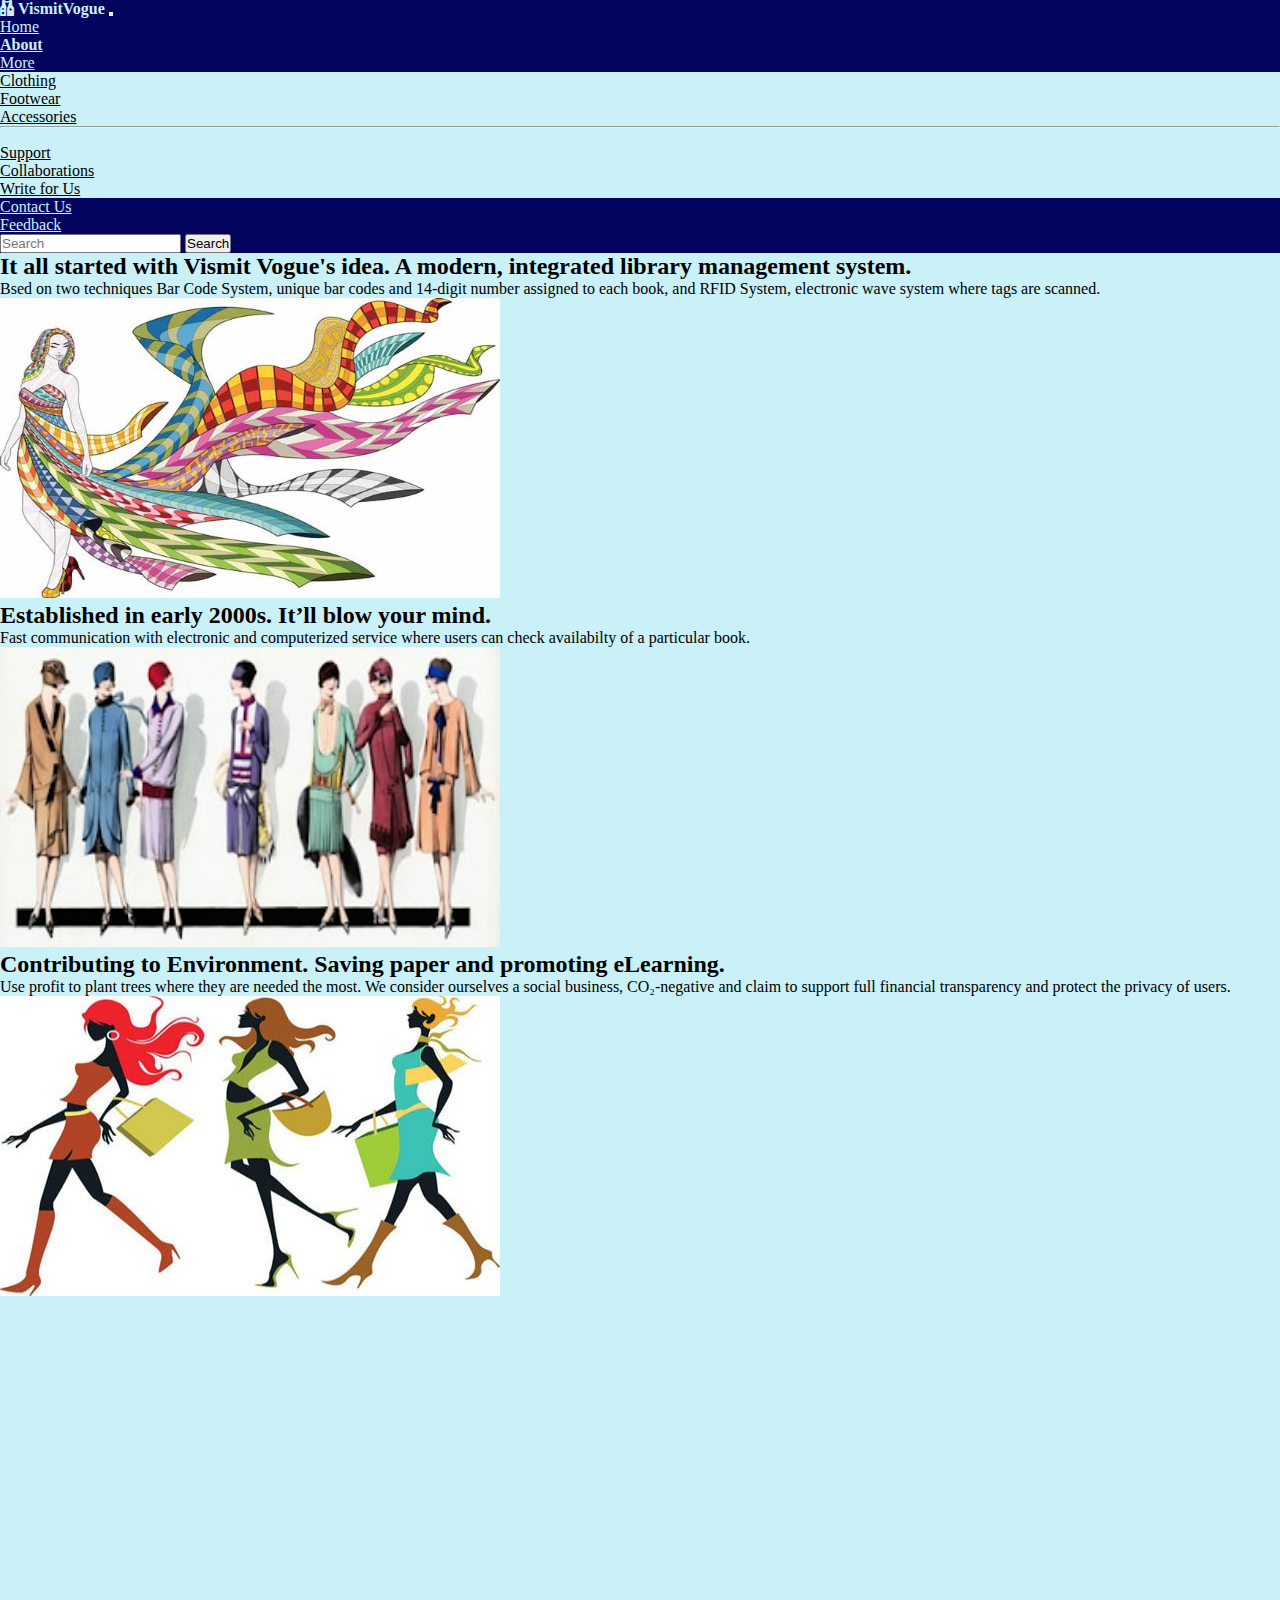
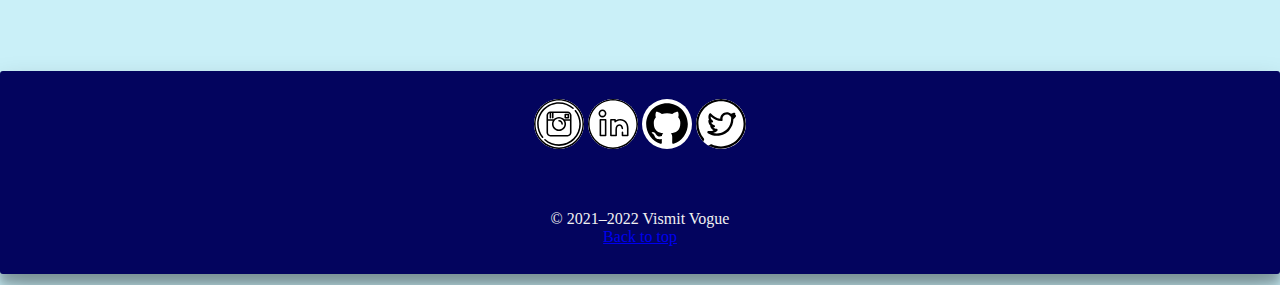
<file: about.html>
<!doctype html>
<html lang="en">

<head>
    <!-- Required meta tags -->
    <meta charset="utf-8">
    <meta name="viewport" content="width=device-width, initial-scale=1">
    <meta name="description" content="Welcome to Vismit Vogue. This is a blog for trending fashion.">
    <!-- Bootstrap CSS -->
    <link href="https://cdn.jsdelivr.net/npm/bootstrap@5.1.1/dist/css/bootstrap.min.css" rel="stylesheet" integrity="sha384-F3w7mX95PdgyTmZZMECAngseQB83DfGTowi0iMjiWaeVhAn4FJkqJByhZMI3AhiU" crossorigin="anonymous">
    <link rel="stylesheet" href="https://use.fontawesome.com/releases/v5.6.3/css/all.css" integrity="sha384-UHRtZLI+pbxtHCWp1t77Bi1L4ZtiqrqD80Kn4Z8NTSRyMA2Fd33n5dQ8lWUE00s/" crossorigin="anonymous">
    <link href="styles.css" rel="stylesheet" />
    <link href="app.css" rel="stylesheet" />
    <title>Vismit Vogue About</title>
    <link rel="stylesheet" href="https://cdnjs.cloudflare.com/ajax/libs/font-awesome/5.15.3/css/all.min.css" />
</head>

<body>

    <nav class="navbar navbar-expand-lg navBlue ">
        <div class="container-fluid">
            <a class="navbar-brand lightestText" href="index.html"> <i class="fas fa-vest-patches lightestText"> VismitVogue</i></a>
            <button class="navbar-toggler" type="button" data-bs-toggle="collapse" data-bs-target="#navbarSupportedContent" aria-controls="navbarSupportedContent" aria-expanded="false" aria-label="Toggle navigation">
                <span class="navbar-toggler-icon"></span>
            </button>
            <div class="collapse navbar-collapse" id="navbarSupportedContent">
                <ul class="navbar-nav me-auto mb-2 mb-lg-0">
                    <li class="nav-item">
                        <a class="nav-link lightestText" aria-current="page" href="index.html">Home</a>
                    </li>
                    <li class="nav-item">
                        <a class="nav-link lightestText active" href="about.html"><b>About</b></a>
                    </li>
                    <li class="nav-item dropdown">
                        <a class="nav-link dropdown-toggle lightestText" href="#" id="navbarDropdown" role="button" data-bs-toggle="dropdown" aria-expanded="false">More</a>
                        <ul class="dropdown-menu Level5Background" aria-labelledby="navbarDropdown">
                            <li><a class="dropdown-item Level5Background blackText" href="clothing.html">Clothing</a></li>
                            <li><a class="dropdown-item Level5Background blackText" href="footwear.html">Footwear</a></li>
                            <li><a class="dropdown-item Level5Background blackText" href="accessories.html">Accessories</a></li>
                            <li>
                                <hr class="dropdown-divider">
                            </li>
                            <li><a class="dropdown-item Level5Background blackText" href="#">Support</a></li>
                            <li><a class="dropdown-item Level5Background blackText" href="#">Collaborations</a></li>
                            <li><a class="dropdown-item Level5Background blackText" href="#">Write for Us</a></li>
                        </ul>
                    </li>
                    <li class="nav-item">
                        <a class="nav-link lightestText" href="contact.html">Contact Us</a>
                    </li>
                    <li class="nav-item">
                        <a class="nav-link lightestText" href="feedback.html">Feedback</a>
                    </li>
                </ul>
                <form class="d-flex">
                    <input class="form-control me-2" type="search" placeholder="Search" aria-label="Search">
                    <button class="btn btn-outline-light" type="submit">Search</button>
                </form>
            </div>
        </div>
    </nav>

    <div class="container my-4">
        <div class="row featurette d-flex justify-content-center align-items-center">
            <div class="col-md-7">
                <h2 class="featurette-heading">It all started with Vismit Vogue's idea. <span class="text-muted">A modern, integrated library management system.</span></h2>
                <p class="lead">Bsed on two techniques Bar Code System, unique bar codes and 14-digit number assigned to each book, and RFID System, electronic wave system where tags are scanned.</p>
            </div>
            <div class="col-md-5">
                <img class="img-fluid aboutImg" src="pics\about1.jpeg" />
            </div>
        </div>

        <div class="row featurette d-flex justify-content-center align-items-center my-4">
            <div class="col-md-7 order-md-2">
                <h2 class="featurette-heading">Established in early 2000s. <span class="text-muted">It’ll blow your mind.</span></h2>
                <p class="lead">Fast communication with electronic and computerized service where users can check availabilty of a particular book.</p>
            </div>
            <div class="col-md-5 order-md-1">
                <img class="img-fluid aboutImg" src="pics\about2.jpeg" />
            </div>
        </div>

        <div class="row featurette d-flex justify-content-center align-items-center my-4">
            <div class="col-md-7">
                <h2 class="featurette-heading">Contributing to Environment. <span class="text-muted">Saving paper and promoting eLearning.</span></h2>
                <p class="lead">Use profit to plant trees where they are needed the most. We consider ourselves a social business, CO₂-negative and claim to support full financial transparency and protect the privacy of users.</p>
            </div>
            <div class="col-md-5">
                <img class="img-fluid aboutImg" src="pics\about3.jpeg" />
            </div>
        </div>
    </div>

    <!-- footer -->
    <footer>
        <div class="foot navBlue">
            <div class="">
                <a href="https://www.instagram.com/fashionnova/"><img id="soc1" src="instagram.svg" alt=""></a>
                <a href="#"><img id="soc2" src="linkedin.svg" alt=""></a>
                <a href="#"><img id="soc3" src="github.svg" alt=""></a>
                <a href="#"><img id="soc4" src="twitter.svg" alt=""></a>
            </div>
            <div>
                <div margin-left="0px">© 2021–2022 Vismit Vogue</div>
                <div><a href="#" margin-right="0px" class="lighestText">Back to top</a></div>
            </div>
        </div>
    </footer>

    <script src="https://cdn.jsdelivr.net/npm/bootstrap@5.1.1/dist/js/bootstrap.bundle.min.js" integrity="sha384-/bQdsTh/da6pkI1MST/rWKFNjaCP5gBSY4sEBT38Q/9RBh9AH40zEOg7Hlq2THRZ" crossorigin="anonymous"></script>

</body>

</html>
</file>
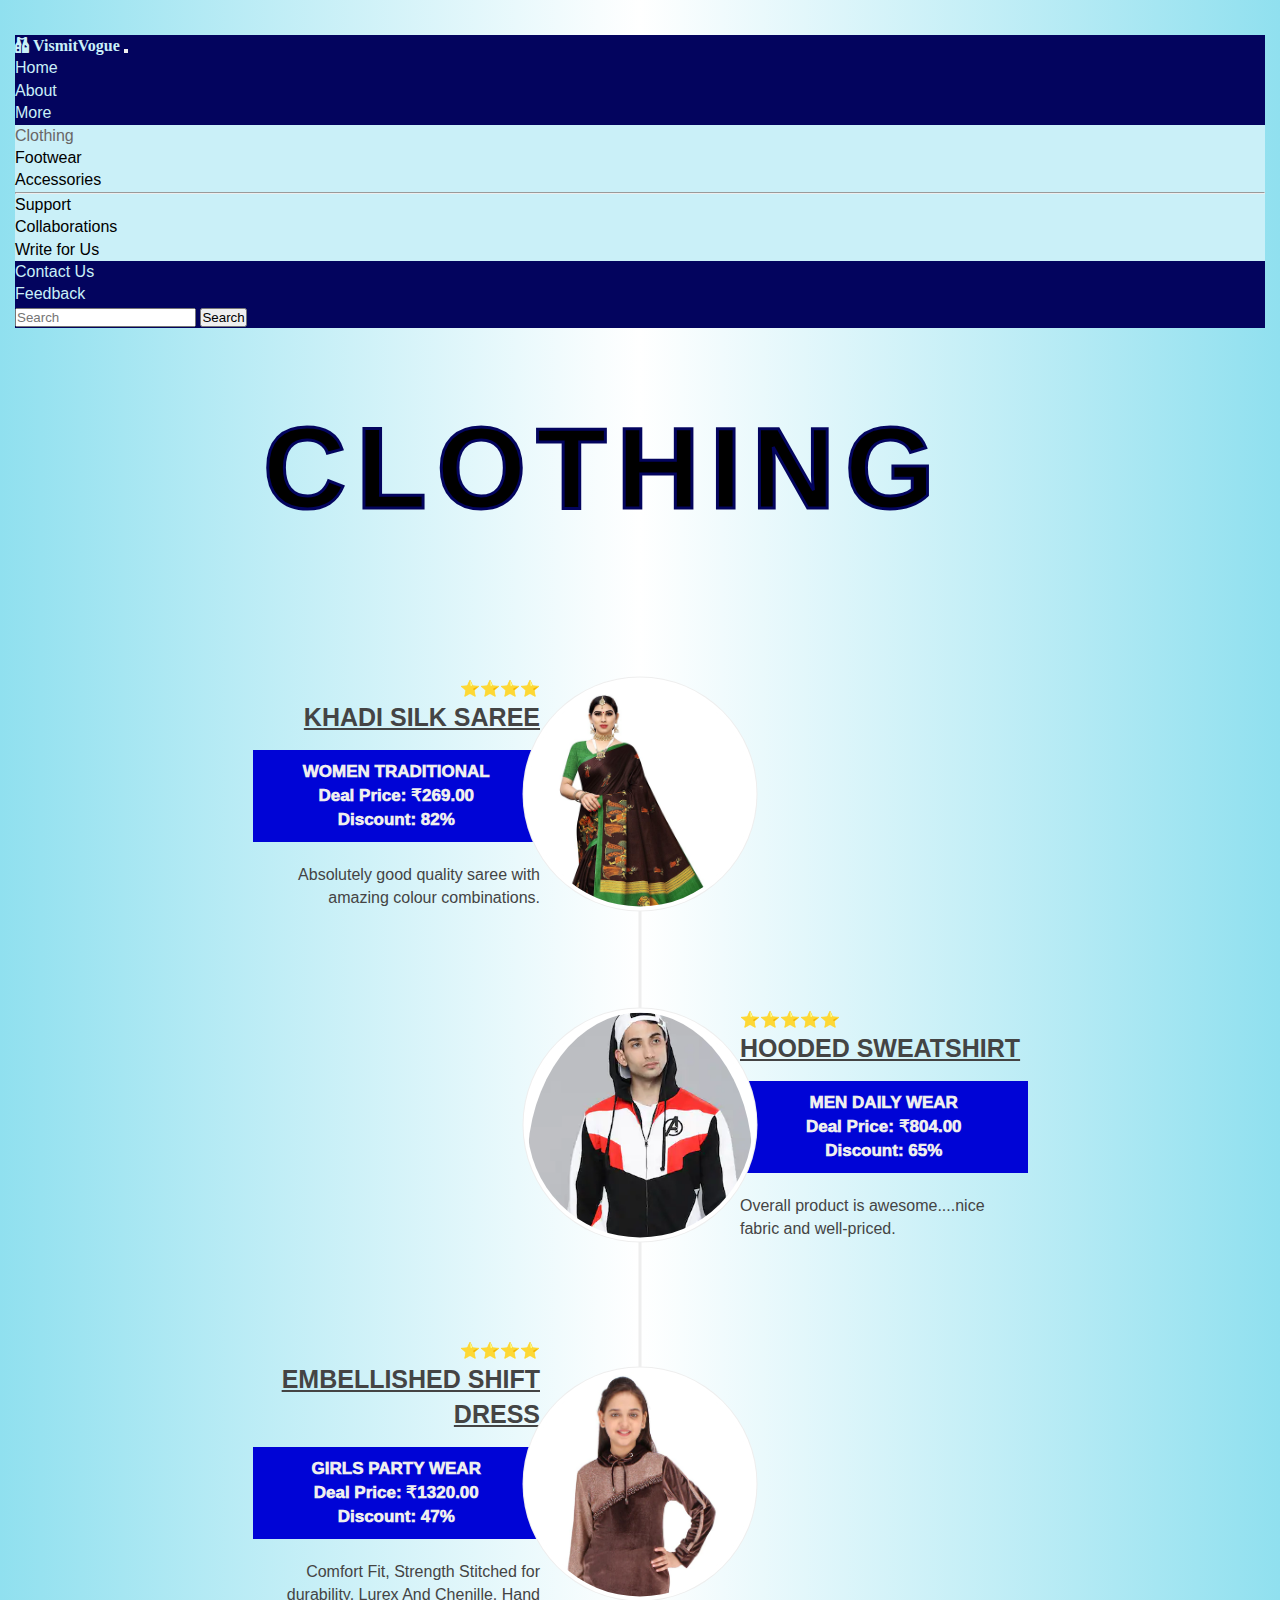
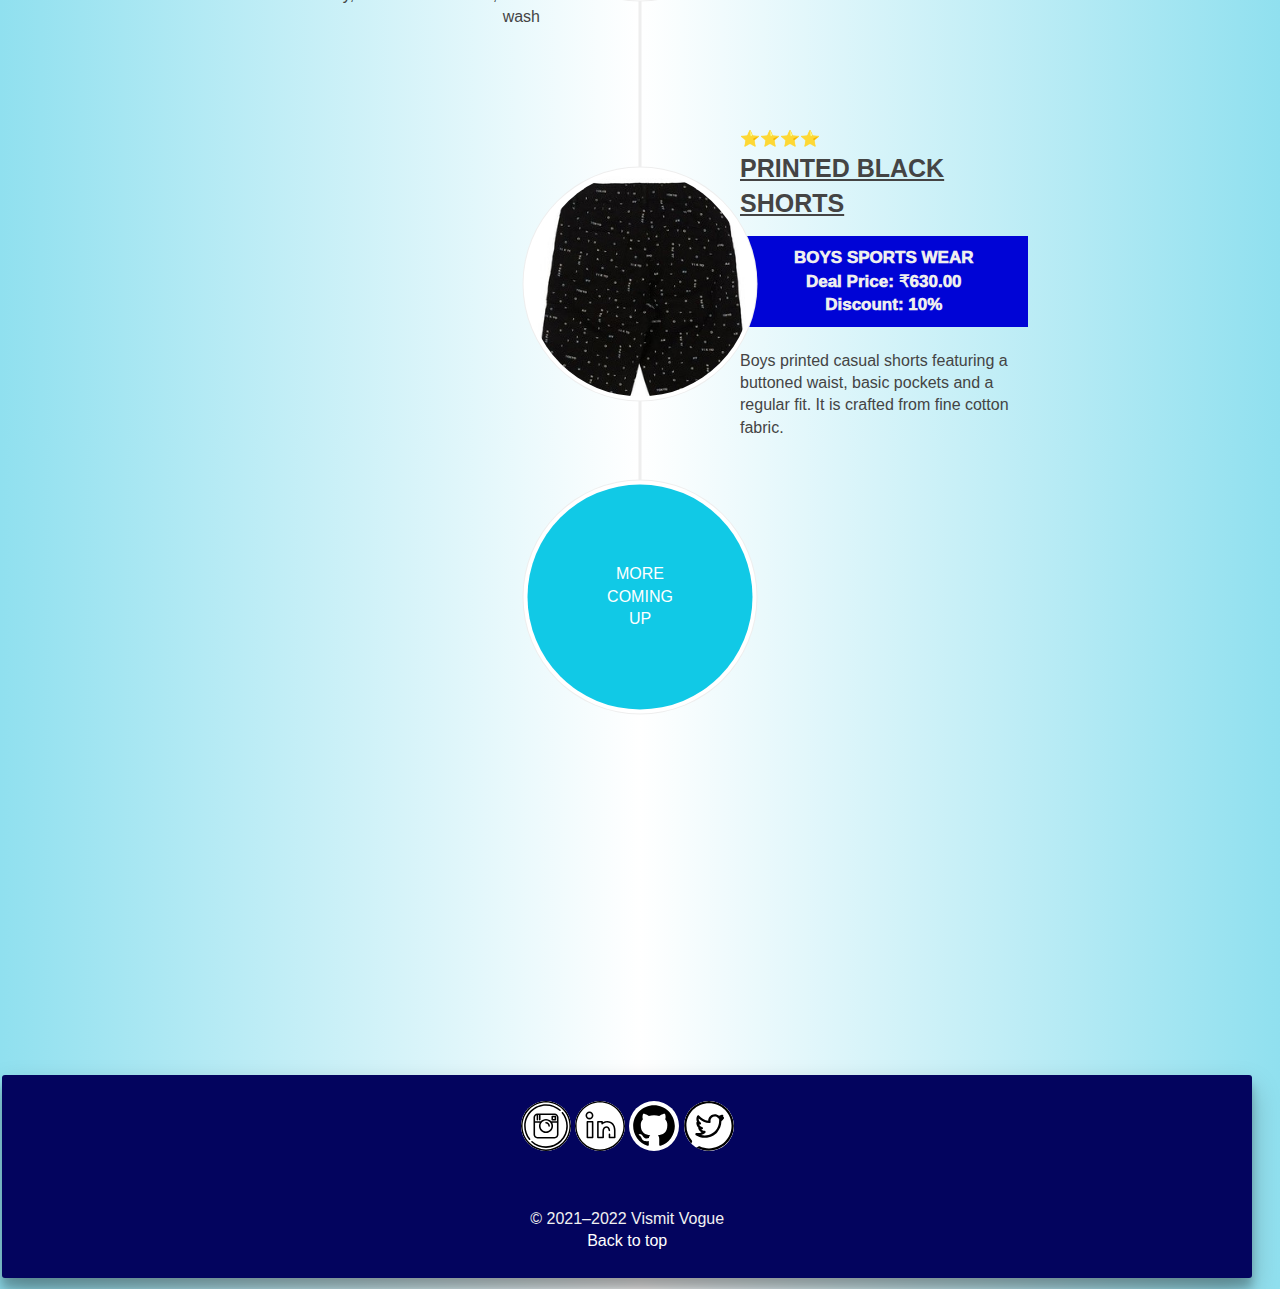
<file: clothing.html>
<!DOCTYPE html>
<html lang="en">

<!-- <head>
    <meta charset="UTF-8">
    <meta http-equiv="X-UA-Compatible" content="IE=edge">
    <meta name="viewport" content="width=device-width, initial-scale=1.0">
    <title>Document</title>
</head> -->

<head>
    <!-- Required meta tags -->
    <meta charset="utf-8">
    <meta name="viewport" content="width=device-width, initial-scale=1">
    <meta http-equiv="X-UA-Compatible" content="IE=edge">
    <meta name="description" content="Welcome to Vismit Vogue. This is a blog for trending fashion.">
    <!-- Bootstrap CSS -->
    <link href="https://cdn.jsdelivr.net/npm/bootstrap@5.1.1/dist/css/bootstrap.min.css" rel="stylesheet" integrity="sha384-F3w7mX95PdgyTmZZMECAngseQB83DfGTowi0iMjiWaeVhAn4FJkqJByhZMI3AhiU" crossorigin="anonymous">
    <link rel="stylesheet" href="https://use.fontawesome.com/releases/v5.6.3/css/all.css" integrity="sha384-UHRtZLI+pbxtHCWp1t77Bi1L4ZtiqrqD80Kn4Z8NTSRyMA2Fd33n5dQ8lWUE00s/" crossorigin="anonymous">
    <link href="styles.css" rel="stylesheet" />
    <link href="app.css" rel="stylesheet" />
    <link rel="stylesheet" href="clothing.css">
    <link rel="stylesheet" href="clothing_styles.css">
    <title>Vismit Vogue Clothing</title>
    <link rel="stylesheet" href="https://cdnjs.cloudflare.com/ajax/libs/font-awesome/5.15.3/css/all.min.css" />
</head>

<body>

    <nav class="navbar navbar-expand-lg navBlue marginDist">
        <div class="container-fluid">
            <a class="navbar-brand lightestText" href="index.html"> <i class="fas fa-vest-patches lightestText"> VismitVogue</i> </a>
            <button class="navbar-toggler" type="button" data-bs-toggle="collapse" data-bs-target="#navbarSupportedContent" aria-controls="navbarSupportedContent" aria-expanded="false" aria-label="Toggle navigation">
                <span class="navbar-toggler-icon"></span>
            </button>
            <div class="collapse navbar-collapse" id="navbarSupportedContent">
                <ul class="navbar-nav me-auto mb-2 mb-lg-0">
                    <li class="nav-item">
                        <a class="nav-link lightestText" aria-current="page" href="index.html">Home</a>
                    </li>
                    <li class="nav-item">
                        <a class="nav-link lightestText" href="about.html">About</a>
                    </li>
                    <li class="nav-item dropdown">
                        <a class="nav-link dropdown-toggle lightestText" href="#" id="navbarDropdown" role="button" data-bs-toggle="dropdown" aria-expanded="false">More</a>
                        <ul class="dropdown-menu Level5Background" aria-labelledby="navbarDropdown">
                            <li><a class="dropdown-item Level5Background blackText activeNow" href="clothing.html"><b>Clothing</b></a></li>
                            <li><a class="dropdown-item Level5Background blackText" href="footwear.html">Footwear</a></li>
                            <li><a class="dropdown-item Level5Background blackText" href="accessories.html">Accessories</a></li>
                            <li>
                                <hr class="dropdown-divider">
                            </li>
                            <li><a class="dropdown-item Level5Background blackText" href="#">Support</a></li>
                            <li><a class="dropdown-item Level5Background blackText" href="#">Collaborations</a></li>
                            <li><a class="dropdown-item Level5Background blackText" href="#">Write for Us</a></li>
                        </ul>
                    </li>
                    <li class="nav-item">
                        <a class="nav-link lightestText" href="contact.html">Contact Us</a>
                    </li>
                    <li class="nav-item">
                        <a class="nav-link lightestText" href="feedback.html">Feedback</a>
                    </li>
                </ul>
                <form class="d-flex">
                    <input class="form-control me-2" type="search" placeholder="Search" aria-label="Search">
                    <button class="btn btn-outline-light" type="submit">Search</button>
                </form>
            </div>
        </div>
    </nav>

    <div id="schedule">
        <svg height="30vh" width="100vw">
            <text x="46vw" y="20vh" text-anchor="middle">
                CLOTHING
            </text>
        </svg>
    </div>

    <div class="timeline-container">
        <ul class="main">
            <li>
                <div class="timeline-photo">
                    <a href="https://www.amazon.in/Yashika-Womens-Printed-RAJARANI-CHICKU_Free/dp/B0856XY7H5/ref=sr_1_19?pf_rd_i=15325111031&pf_rd_m=A1K21FY43GMZF8&pf_rd_p=4fb00584-538b-4e80-a6ab-bf3b6689d71a&pf_rd_r=GXACQ4ZZ2EA6NMJ02YW3&pf_rd_s=merchandised-search-9&pf_rd_t=101&qid=1638208367&qsid=262-7940381-3003633&refinements=p_n_specials_match%3A21618256031&s=apparel&sr=1-19&sres=B08VWM6BNG%2CB097QT9W86%2CB08DD24M1Y%2CB08XP26HTW%2CB077DV5W63%2CB08SJS4L4V%2CB09736CZL2%2CB083DXVMW8%2CB09BJF9XQL%2CB08Z3D8V2G%2CB08GZJ613M%2CB079Z4FJD7%2CB01M8ITWR8%2CB09C1WYS84%2CB073JRL29H%2CB07SLX97CZ%2CB09BCLTCLR%2CB08XLWMZFR%2CB08V5BF736%2CB07Z5ZSDF9&th=1&psc=1"><img src="pics\saree.jpg" alt="Timeline Photo"></a>
                </div>
                <div class="timeline-content">
                    ⭐⭐⭐⭐
                    <u>
                        <h2><a href="https://www.amazon.in/Yashika-Womens-Printed-RAJARANI-CHICKU_Free/dp/B0856XY7H5/ref=sr_1_19?pf_rd_i=15325111031&pf_rd_m=A1K21FY43GMZF8&pf_rd_p=4fb00584-538b-4e80-a6ab-bf3b6689d71a&pf_rd_r=GXACQ4ZZ2EA6NMJ02YW3&pf_rd_s=merchandised-search-9&pf_rd_t=101&qid=1638208367&qsid=262-7940381-3003633&refinements=p_n_specials_match%3A21618256031&s=apparel&sr=1-19&sres=B08VWM6BNG%2CB097QT9W86%2CB08DD24M1Y%2CB08XP26HTW%2CB077DV5W63%2CB08SJS4L4V%2CB09736CZL2%2CB083DXVMW8%2CB09BJF9XQL%2CB08Z3D8V2G%2CB08GZJ613M%2CB079Z4FJD7%2CB01M8ITWR8%2CB09C1WYS84%2CB073JRL29H%2CB07SLX97CZ%2CB09BCLTCLR%2CB08XLWMZFR%2CB08V5BF736%2CB07Z5ZSDF9&th=1&psc=1">
                            KHADI SILK SAREE</a></h2>
                    </u>
                    <div class="info">
                        <center>WOMEN TRADITIONAL</center>
                        <center>Deal Price: ₹269.00</center>
                        <center>Discount: 82%</center>
                    </div>
                    <br/>
                    <p class="spacing">Absolutely good quality saree with amazing colour combinations.</p>
                </div>
            </li>

            <li>
                <div class="timeline-photo">
                    <a href="https://www.myntra.com/sweatshirts/kook-n-keech-marvel/kook-n-keech-marvel-men-black--white-colourblocked-hooded-sweatshirt/11954376/buy"><img src="pics\sweatshirt.webp" alt="Timeline Photo"></a>
                </div>
                <div class="timeline-content">
                    ⭐⭐⭐⭐⭐
                    <u>
                        <h2><a href="https://www.myntra.com/sweatshirts/kook-n-keech-marvel/kook-n-keech-marvel-men-black--white-colourblocked-hooded-sweatshirt/11954376/buy">
                            HOODED SWEATSHIRT</a></h2>
                    </u>
                    <p>
                    </p>
                    <div class="info">
                        <center>MEN DAILY WEAR</center>
                        <center>Deal Price: ₹804.00</center>
                        <center>Discount: 65%</center>
                    </div>
                    <br>
                    <p>Overall product is awesome....nice fabric and well-priced.</p>
                </div>
            </li>

            <li>
                <div class="timeline-photo">
                    <a href="https://www.ajio.com/cutecumber-embellished-shift-dress/p/463254522_brown"><img src="pics\dress.webp" alt="Timeline Photo"></a>
                </div>
                <div class="timeline-content">
                    ⭐⭐⭐⭐
                    <u>
                        <h2><a href="https://www.ajio.com/cutecumber-embellished-shift-dress/p/463254522_brown">EMBELLISHED SHIFT DRESS</a></h2>
                    </u>
                    <p>
                    </p>
                    <div class="info">
                        <center>GIRLS PARTY WEAR</center>
                        <center>Deal Price: ₹1320.00</center>
                        <center>Discount: 47%</center>
                    </div>
                    <br/>
                    <p>Comfort Fit, Strength Stitched for durability, Lurex And Chenille, Hand wash</p>
                </div>
            </li>

            <li>
                <div class="timeline-photo">
                    <a href="https://www.pantaloons.com/p/pantaloons-junior-printed-black-shorts-464445.html"><img src="pics\shorts.jpg" alt="Timeline Photo"></a>
                </div>
                <div class="timeline-content">
                    ⭐⭐⭐⭐
                    <u>
                        <h2><a href="https://www.pantaloons.com/p/pantaloons-junior-printed-black-shorts-464445.html">PRINTED BLACK SHORTS</a></h2>
                    </u>
                    <p>
                    </p>
                    <div class="info">
                        <center>BOYS SPORTS WEAR</center>
                        <center>Deal Price: ₹630.00</center>
                        <center>Discount: 10%</center>
                    </div>
                    <br>
                    <p>Boys printed casual shorts featuring a buttoned waist, basic pockets and a regular fit. It is crafted from fine cotton fabric. </p>
                </div>
            </li>

            <li>
                <div class="timeline-photo">
                    <a href="#" class="timeline-readmore">MORE<br>COMING<br>UP</a>
                </div>
            </li>
        </ul>
    </div>

    <!-- footer -->
    <footer>
        <div class="foot navBlue">
            <div class="">
                <a href="#"><img id="soc1" src="instagram.svg" alt=""></a>
                <a href="#"><img id="soc2" src="linkedin.svg" alt=""></a>
                <a href="#"><img id="soc3" src="github.svg" alt=""></a>
                <a href="#"><img id="soc4" src="twitter.svg" alt=""></a>
            </div>
            <div>
                <div margin-left="0px">© 2021–2022 Vismit Vogue</div>
                <div><a href="#" margin-right="0px" class="lighestText">Back to top</a></div>
            </div>
        </div>
    </footer>

    <script src="https://cdn.jsdelivr.net/npm/bootstrap@5.1.1/dist/js/bootstrap.bundle.min.js" integrity="sha384-/bQdsTh/da6pkI1MST/rWKFNjaCP5gBSY4sEBT38Q/9RBh9AH40zEOg7Hlq2THRZ" crossorigin="anonymous"></script>

</body>

</html>
</file>
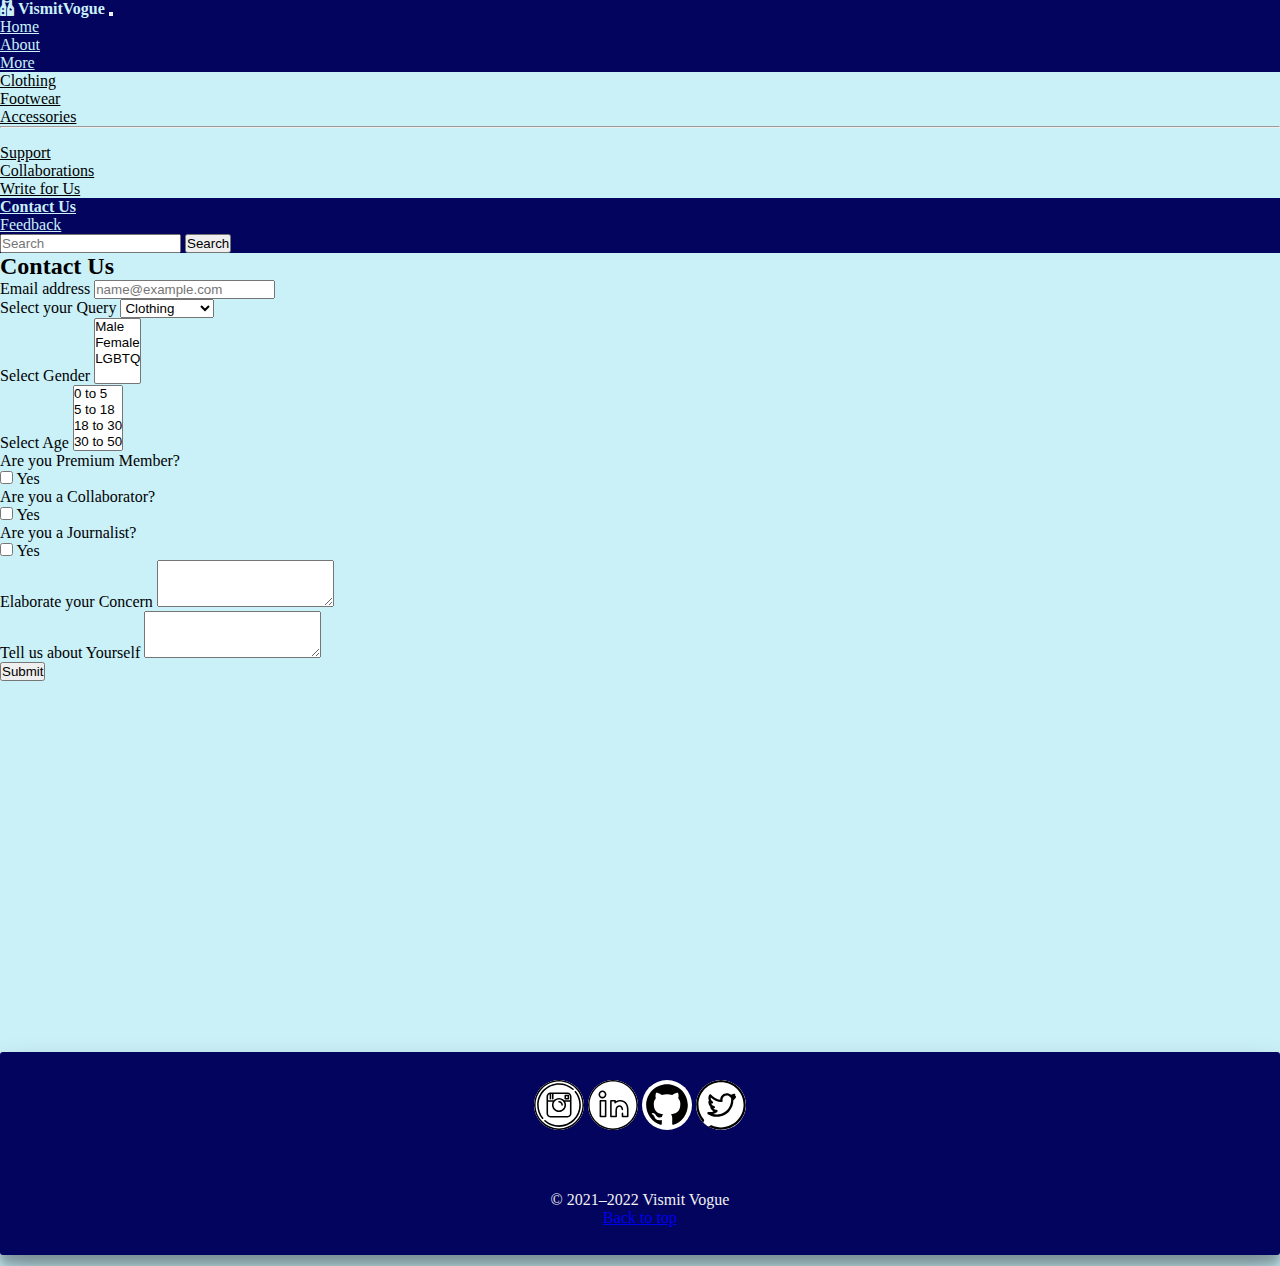
<file: contact.html>
<!doctype html>
<html lang="en">

<head>
    <!-- Required meta tags -->
    <meta charset="utf-8">
    <meta name="viewport" content="width=device-width, initial-scale=1">
    <meta name="description" content="Welcome to Vismit Vogue. This is a blog for programmers.">
    <!-- Bootstrap CSS -->
    <link href="https://cdn.jsdelivr.net/npm/bootstrap@5.1.1/dist/css/bootstrap.min.css" rel="stylesheet" integrity="sha384-F3w7mX95PdgyTmZZMECAngseQB83DfGTowi0iMjiWaeVhAn4FJkqJByhZMI3AhiU" crossorigin="anonymous">
    <link rel="stylesheet" href="https://use.fontawesome.com/releases/v5.6.3/css/all.css" integrity="sha384-UHRtZLI+pbxtHCWp1t77Bi1L4ZtiqrqD80Kn4Z8NTSRyMA2Fd33n5dQ8lWUE00s/" crossorigin="anonymous">
    <link href="styles.css" rel="stylesheet" />
    <link href="app.css" rel="stylesheet" />
    <title>Vismit Vogue Contact</title>
    <link rel="stylesheet" href="https://cdnjs.cloudflare.com/ajax/libs/font-awesome/5.15.3/css/all.min.css" />
</head>

<body>

    <nav class="navbar navbar-expand-lg navBlue ">
        <div class="container-fluid">
            <a class="navbar-brand lightestText" href="index.html"> <i class="fas fa-vest-patches lightestText"> VismitVogue</i></a>
            <button class="navbar-toggler" type="button" data-bs-toggle="collapse" data-bs-target="#navbarSupportedContent" aria-controls="navbarSupportedContent" aria-expanded="false" aria-label="Toggle navigation">
                <span class="navbar-toggler-icon"></span>
            </button>
            <div class="collapse navbar-collapse" id="navbarSupportedContent">
                <ul class="navbar-nav me-auto mb-2 mb-lg-0">
                    <li class="nav-item">
                        <a class="nav-link lightestText" aria-current="page" href="index.html">Home</a>
                    </li>
                    <li class="nav-item">
                        <a class="nav-link lightestText" href="about.html">About</a>
                    </li>
                    <li class="nav-item dropdown">
                        <a class="nav-link dropdown-toggle lightestText" href="#" id="navbarDropdown" role="button" data-bs-toggle="dropdown" aria-expanded="false">More</a>
                        <ul class="dropdown-menu Level5Background" aria-labelledby="navbarDropdown">
                            <li><a class="dropdown-item Level5Background blackText" href="clothing.html">Clothing</a></li>
                            <li><a class="dropdown-item Level5Background blackText" href="footwear.html">Footwear</a></li>
                            <li><a class="dropdown-item Level5Background blackText" href="accessories.html">Accessories</a></li>
                            <li>
                                <hr class="dropdown-divider">
                            </li>
                            <li><a class="dropdown-item Level5Background blackText" href="#">Support</a></li>
                            <li><a class="dropdown-item Level5Background blackText" href="#">Collaborations</a></li>
                            <li><a class="dropdown-item Level5Background blackText" href="#">Write for Us</a></li>
                        </ul>
                    </li>
                    <li class="nav-item">
                        <a class="nav-link active lightestText" href="contact.html"><b>Contact Us</b></a>
                    </li>
                    <li class="nav-item">
                        <a class="nav-link lightestText" href="feedback.html">Feedback</a>
                    </li>
                </ul>
                <form class="d-flex">
                    <input class="form-control me-2" type="search" placeholder="Search" aria-label="Search">
                    <button class="btn btn-outline-light" type="submit">Search</button>
                </form>
            </div>
        </div>
    </nav>

    <div class="container my-4">
        <h2>Contact Us</h2>
        <form>
            <div class="form-group my-4">
                <label for="exampleFormControlInput1">Email address</label>
                <input type="email" class="form-control my-1" id="exampleFormControlInput1" placeholder="name@example.com">
            </div>
            <div class="form-group my-3">
                <label for="exampleFormControlSelect1">Select your Query</label>
                <select class="form-control my-1" id="exampleFormControlSelect1">
                    <option>Clothing</option>
                    <option>Footwear</option>
                    <option>Accessories</option>
                </select>
            </div>
            <div class="form-group my-3">
                <label for="exampleFormControlSelect2">Select Gender</label>
                <select multiple class="form-control my-1" id="exampleFormControlSelect2">
                    <option>Male</option>
                    <option>Female</option>
                    <option>LGBTQ</option>
                </select>
            </div>
            <div class="form-group my-3">
                <label for="exampleFormControlSelect2">Select Age</label>
                <select multiple class="form-control my-1" id="exampleFormControlSelect2">
                    <option>0 to 5</option>
                    <option>5 to 18</option>
                    <option>18 to 30</option>
                    <option>30 to 50</option>
                    <option>50+</option>
                </select>
            </div>
            <div class="form-group row my-3">
                <div class="col-sm-2">Are you Premium Member?</div>
                <div class="col-sm-10">
                    <div class="form-check">
                        <input class="form-check-input" type="checkbox" id="gridCheck1">
                        <label class="form-check-label" for="gridCheck1">Yes</label>
                    </div>
                </div>
            </div>
            <div class="form-group row my-3">
                <div class="col-sm-2">Are you a Collaborator?</div>
                <div class="col-sm-10">
                    <div class="form-check">
                        <input class="form-check-input" type="checkbox" id="gridCheck1">
                        <label class="form-check-label" for="gridCheck1">Yes</label>
                    </div>
                </div>
            </div>
            <div class="form-group row my-3">
                <div class="col-sm-2">Are you a Journalist?</div>
                <div class="col-sm-10">
                    <div class="form-check">
                        <input class="form-check-input" type="checkbox" id="gridCheck1">
                        <label class="form-check-label" for="gridCheck1">Yes</label>
                    </div>
                </div>
            </div>
            <div class="form-group my-3">
                <label for="exampleFormControlTextarea1">Elaborate your Concern</label>
                <textarea class="form-control my-1" id="exampleFormControlTextarea1" rows="3"></textarea>
            </div>
            <div class="form-group my-3">
                <label for="exampleFormControlTextarea1">Tell us about Yourself</label>
                <textarea class="form-control my-1" id="exampleFormControlTextarea1" rows="3"></textarea>
            </div>
            <button class="btn btn-primary my-2">Submit</button>
        </form>
    </div>

    <!-- footer -->
    <footer>
        <div class="foot navBlue">
            <div class="">
                <a href="#"><img id="soc1" src="instagram.svg" alt=""></a>
                <a href="#"><img id="soc2" src="linkedin.svg" alt=""></a>
                <a href="#"><img id="soc3" src="github.svg" alt=""></a>
                <a href="#"><img id="soc4" src="twitter.svg" alt=""></a>
            </div>
            <div>
                <div margin-left="0px">© 2021–2022 Vismit Vogue</div>
                <div><a href="#" margin-right="0px" class="lighestText">Back to top</a></div>
            </div>
        </div>
    </footer>

    <script src="https://cdn.jsdelivr.net/npm/bootstrap@5.1.1/dist/js/bootstrap.bundle.min.js" integrity="sha384-/bQdsTh/da6pkI1MST/rWKFNjaCP5gBSY4sEBT38Q/9RBh9AH40zEOg7Hlq2THRZ" crossorigin="anonymous"></script>

</body>

</html>
</file>
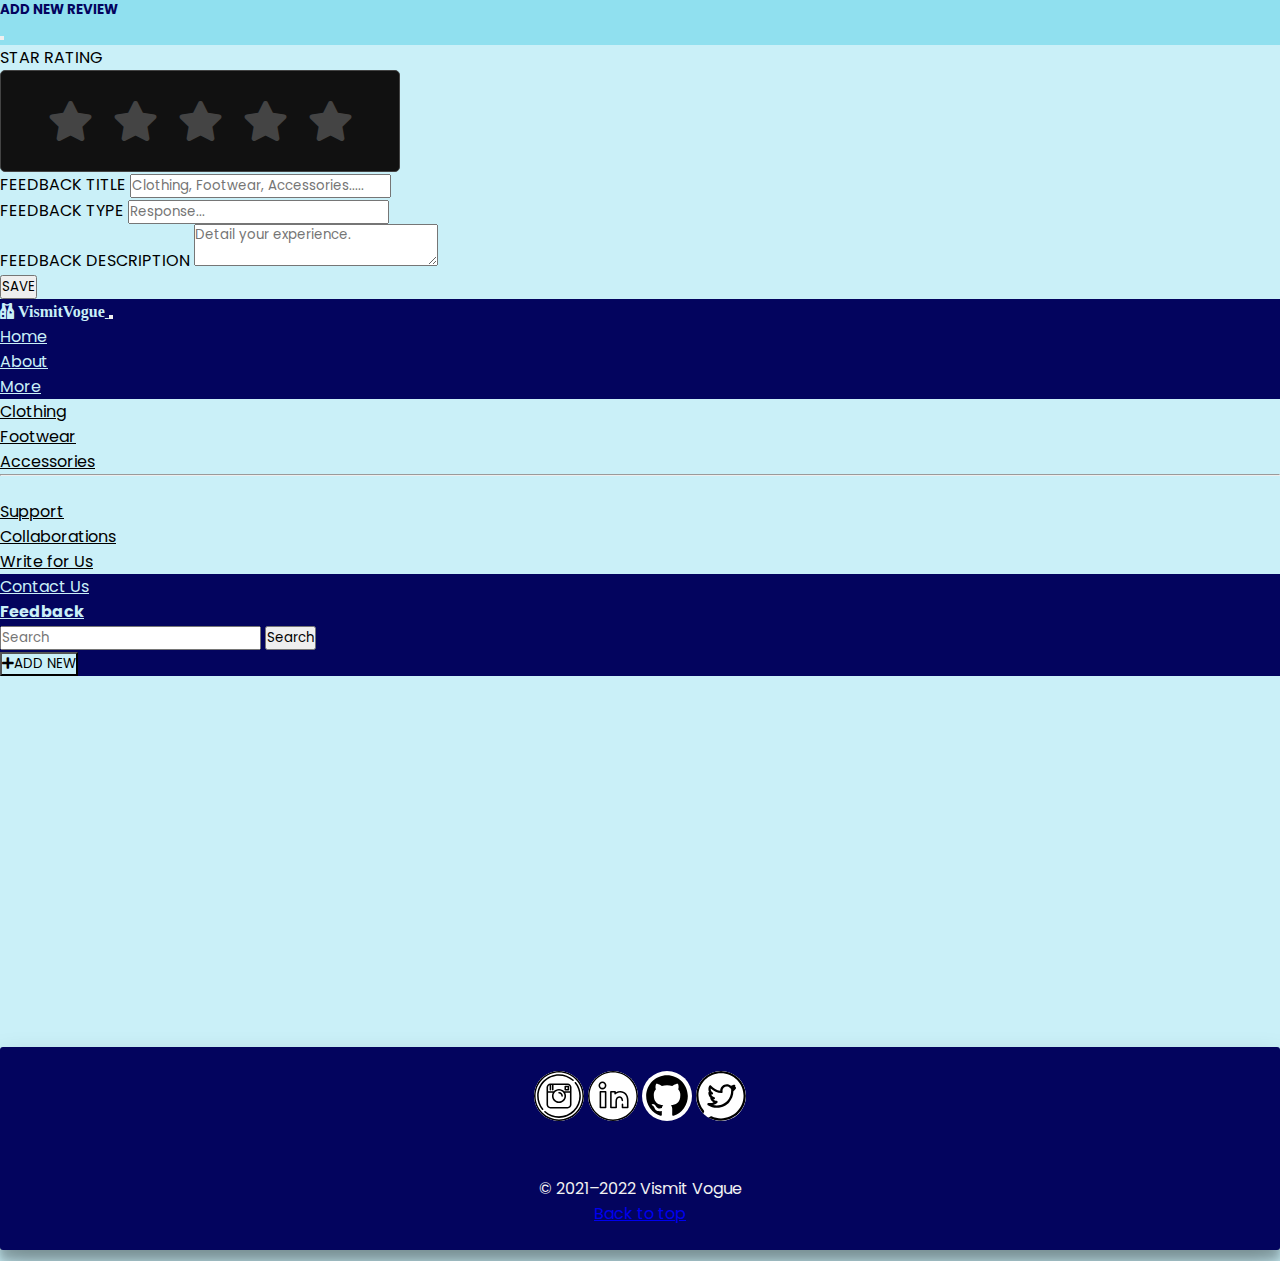
<file: feedback.html>
<!doctype html>
<html lang="en">

<head>
    <!-- Required meta tags -->
    <meta charset="utf-8">
    <meta name="viewport" content="width=device-width, initial-scale=1">
    <meta name="description" content="Welcome to Vismit Vogue. This is a blog for trending fashion.">
    <!-- Bootstrap CSS -->
    <link href="https://cdn.jsdelivr.net/npm/bootstrap@5.1.1/dist/css/bootstrap.min.css" rel="stylesheet" integrity="sha384-F3w7mX95PdgyTmZZMECAngseQB83DfGTowi0iMjiWaeVhAn4FJkqJByhZMI3AhiU" crossorigin="anonymous">
    <link rel="stylesheet" href="https://use.fontawesome.com/releases/v5.6.3/css/all.css" integrity="sha384-UHRtZLI+pbxtHCWp1t77Bi1L4ZtiqrqD80Kn4Z8NTSRyMA2Fd33n5dQ8lWUE00s/" crossorigin="anonymous">
    <link href="styles.css" rel="stylesheet" />
    <link href="app.css" rel="stylesheet" />
    <link href="feedback.css" rel="stylesheet" />
    <link rel="stylesheet" href="https://cdnjs.cloudflare.com/ajax/libs/font-awesome/5.15.3/css/all.min.css" />
    <title>Vismit Vogue Feedback</title>
</head>

<body onload="reloadFeedback()">

    <div class="modal fade" id="newCardModal" tabindex="-1" aria-labelledby="newCardModalLabel" aria-hidden="true">
        <div class="modal-dialog">
            <div class="modal-content Level5Background">
                <div class="modal-header Level4Background">
                    <h5 class="modal-title">ADD NEW REVIEW</h5>
                    <button type="button" class="btn-close" data-bs-dismiss="modal" aria-label="Close"></button>
                </div>
                <div class="modal-body">
                    <div class="md-3">
                        <label class="form-label">STAR RATING</label>
                        <div class="container0">
                            <div class="star-widget">
                                <input type="radio" name="rate" id="rate-5" value="5">
                                <label for="rate-5" class="fas fa-star" value="5"></label>
                                <input type="radio" name="rate" id="rate-4" value="4">
                                <label for="rate-4" class="fas fa-star" value="4"></label>
                                <input type="radio" name="rate" id="rate-3" value="3">
                                <label for="rate-3" class="fas fa-star" value="3"></label>
                                <input type="radio" name="rate" id="rate-2" value="2">
                                <label for="rate-2" class="fas fa-star" value="2"></label>
                                <input type="radio" name="rate" id="rate-1" value="1">
                                <label for="rate-1" class="fas fa-star" value="1"></label>
                                <form action="#">
                                    <header></header>
                                </form>
                            </div>
                        </div>
                    </div>
                    <div class="md-3">
                        <label for="title" class="form-label">FEEDBACK TITLE</label>
                        <input type="text" class="form-control" id="Title" placeholder="Clothing, Footwear, Accessories.....">
                    </div>
                    <div class="md-3">
                        <label for="type" class="form-label">FEEDBACK TYPE</label>
                        <input type="text" class="form-control" id="Type" placeholder="Response...">
                    </div>
                    <div class="md-3">
                        <label for="description" class="form-label">FEEDBACK DESCRIPTION</label>
                        <textarea rows="2" class="form-control" id="Description" placeholder="Detail your experience."></textarea>
                    </div>
                </div>
                <div class="modal-footer">
                    <button onclick="addCard()" type="button" class="btn btn-primary" data-bs-dismiss="modal">SAVE</button>
                </div>
            </div>
        </div>
    </div>

    <nav class="navbar navbar-expand-lg navBlue ">
        <div class="container-fluid">
            <a class="navbar-brand lightestText" href="index.html"> <i class="fas fa-vest-patches lightestText"> VismitVogue</i> </a>
            <button class="navbar-toggler" type="button" data-bs-toggle="collapse" data-bs-target="#navbarSupportedContent" aria-controls="navbarSupportedContent" aria-expanded="false" aria-label="Toggle navigation">
                <span class="navbar-toggler-icon"></span>
            </button>
            <div class="collapse navbar-collapse" id="navbarSupportedContent">
                <ul class="navbar-nav me-auto mb-2 mb-lg-0">
                    <li class="nav-item">
                        <a class="nav-link lightestText" aria-current="page" href="index.html">Home</a>
                    </li>
                    <li class="nav-item">
                        <a class="nav-link lightestText" href="about.html">About</a>
                    </li>
                    <li class="nav-item dropdown">
                        <a class="nav-link dropdown-toggle lightestText" href="#" id="navbarDropdown" role="button" data-bs-toggle="dropdown" aria-expanded="false">More</a>
                        <ul class="dropdown-menu Level5Background" aria-labelledby="navbarDropdown">
                            <li><a class="dropdown-item Level5Background blackText" href="clothing.html">Clothing</a></li>
                            <li><a class="dropdown-item Level5Background blackText" href="footwear.html">Footwear</a></li>
                            <li><a class="dropdown-item Level5Background blackText" href="accessories.html">Accessories</a></li>
                            <li>
                                <hr class="dropdown-divider">
                            </li>
                            <li><a class="dropdown-item Level5Background blackText" href="#">Support</a></li>
                            <li><a class="dropdown-item Level5Background blackText" href="#">Collaborations</a></li>
                            <li><a class="dropdown-item Level5Background blackText" href="#">Write for Us</a></li>
                        </ul>
                    </li>
                    <li class="nav-item">
                        <a class="nav-link lightestText" href="contact.html">Contact Us</a>
                    </li>
                    <li class="nav-item">
                        <a class="nav-link active lightestText" href="feedback.html"><b>Feedback</b></a>
                    </li>
                </ul>
                <form class="d-flex">
                    <input class="form-control me-2" type="search" placeholder="Search" aria-label="Search">
                    <button class="btn btn-outline-light" type="submit">Search</button>
                </form>
                <button class="btn btn-primary Level5Background blackText ml-auto mx-2" data-bs-target="#newCardModal" data-bs-toggle="modal">
                    <i class="fas fa-plus"></i>ADD NEW
                </button>
            </div>
        </div>
    </nav>

    <main class="container">
        <section>
            <div id="Contentsrow" class="row"></div>
        </section>
    </main>

    <!-- footer -->
    <footer>
        <div class="foot navBlue">
            <div class="">
                <a href="#"><img id="soc1" src="instagram.svg" alt=""></a>
                <a href="#"><img id="soc2" src="linkedin.svg" alt=""></a>
                <a href="#"><img id="soc3" src="github.svg" alt=""></a>
                <a href="#"><img id="soc4" src="twitter.svg" alt=""></a>
            </div>
            <div>
                <div margin-left="0px">© 2021–2022 Vismit Vogue</div>
                <div><a href="#" margin-right="0px" class="lighestText">Back to top</a></div>
            </div>
        </div>
    </footer>

    <script src="script.js"></script>
    <script src="https://cdn.jsdelivr.net/npm/bootstrap@5.1.1/dist/js/bootstrap.bundle.min.js" integrity="sha384-/bQdsTh/da6pkI1MST/rWKFNjaCP5gBSY4sEBT38Q/9RBh9AH40zEOg7Hlq2THRZ" crossorigin="anonymous"></script>

</body>

</html>
</file>
<file: styles.css>
* {
    padding: 0;
    margin: 0;
    box-sizing: border-box;
}

body {
    padding: 0;
    margin: 0;
    box-sizing: border-box;
}

footer{
    margin-top: 40vh;
    position: sticky;
    background-position: center;
    background-size: cover;
    height: 25vh;
    display: flex;
    justify-content: center;
    align-items: center;
    /* width: 100vw; */
  }
  
  .foot{
    height: 90%;
    width: 100%;
    border-radius: 3px;
    display: flex;
    flex-direction: column;
    justify-content: space-around;
    align-items: center;
    color: #f1f1f1;
    box-shadow: rgba(0, 0, 0, 0.25) 0px 14px 28px, rgba(0, 0, 0, 0.22) 0px 10px 10px;
    text-align: center;
  }
  
  footer img{
    height: 50px;
    background-color: white;
    border-radius: 50%;
    transition: 1s;
  }
  
  footer #soc1:hover{
      background-image: linear-gradient(purple, rgb(231, 111, 131), yellow);
      transform:  translateY(-10px);
  
  }
  footer #soc2:hover{
    background-image: linear-gradient(rgb(0, 81, 255), rgb(153, 199, 238));
    transform:  translateY(-10px);
  
  }
  footer #soc3:hover{
    background-image: linear-gradient(black, grey, white);
    transform:  translateY(-10px);
  
  }
  footer #soc4:hover{
    background-image: linear-gradient(darkblue, blue);
    transform:  translateY(-10px);
  
  }
</file>
<file: app.css>
* {
    padding: 0;
    margin: 0;
    box-sizing: border-box;
}

body {
    background-color: #caf0f8;
}

.noDecor {
    text-decoration: none;
    color: #000;
}

.decorHover :hover {
    color: #fff;
    font-weight: bold;
}

.navBlue {
    background-color: #03045e;
}

.lightestText {
    color: #caf0f8;
}

.Level5Background {
    background-color: #caf0f8;
}

.Level4Background {
    background-color: #90e0ef;
    color: #03045e;
}

.Level3Background {
    background-color: #00b4d8;
    color: #03045e;
}

.Level2Background {
    background-color: #0077b6;
    color: ghostwhite;
}

.blackBackground {
    background-color: black;
    color: white;
}

.WhiteBackground {
    background-color: white;
}

.roundCurve {
    border-radius: 5px;
    padding: 5px;
}

.blackText {
    color: #000;
}

.aboutImg {
    width: 500px;
    height: 300px;
}
</file>
<file: clothing.css>
*,
ul {
    margin: 0px;
    padding: 0px;
    box-sizing: border-box;
    list-style: none;
}

.info {
    font-weight: 1000;
    background-color: #0004d6;
    padding: 10px;
    color: #eee;
    font-size: 17px;
}

body {
    width: 100vw;
    height: 100vh;
    background-size: cover;
    font-family: 'Roboto Slab', serif;
    font-size: 16px;
    line-height: 1.4;
    padding: 35px 15px;
    font-weight: 300;
    overflow-x: hidden;
    color: #444;
    margin: 0px;
    background: linear-gradient(90deg, #90e0ef, #fff, #90e0ef);
}

a,
a:hover {
    text-decoration: none;
}

.timeline-container {
    padding: 50px;
    width: 70%;
    margin: 0 auto;
}

.main,
.main li {
    position: relative;
    margin-top: 300px;
}

.main li:after {
    content: '';
    display: block;
    clear: both;
}

.main li>.timeline-content {
    width: calc(50% - 100px);
}

.main li {
    margin: 100px 0;
}

.main li:first-child {
    margin-top: 0;
}

.main li:last-child {
    padding-top: 115px;
    margin-bottom: 0;
}

.main li:nth-child(odd)>.timeline-content {
    float: left;
    text-align: right;
}

.main li:nth-child(even)>.timeline-content {
    float: right;
}

.main:after,
.main li:first-child:before,
.main li:last-child:before,
.timeline-photo {
    position: absolute;
    left: 50%;
    top: 50%;
    transform: translate(-50%, -50%);
    z-index: -100;
}

.main li:first-child:before,
.main li:last-child:before,
.main:after {
    content: '';
    width: 3px;
    background-color: #eee;
    top: 0;
    bottom: 0;
    transform: translate(-50%, 0);
    z-index: 1;
}

.main li:first-child:before,
.main li:last-child:before {
    background-color: #fff;
    top: 0;
    bottom: 50%;
}

.timeline-photo {
    top: 50%;
    border-radius: 50%;
    box-shadow: 0 0 0 4px #fff, 0 0 0 5px #eee;
    background-color: #fff;
    z-index: 3;
    height: 25vh;
    width: 25vh;
    overflow: hidden;
    text-align: center;
}

.timeline-photo img {
    width: 100%;
    border-radius: 50%;
    z-index: -10;
}

.timeline-content h2 {
    margin-bottom: 15px;
    text-transform: uppercase;
    font-size: 25px;
}

.timeline-content h2 a {
    color: #444;
}

.main li:last-child .timeline-photo {
    background-color: #11c9e6;
    display: table;
}

.timeline-readmore {
    display: table-cell;
    vertical-align: middle;
    height: 100%;
    text-transform: uppercase;
    color: #fff;
}


/* HOVER */

.main * {
    transition: all .2s ease-in-out;
}

.timeline-photo img:hover,
.main li:last-child .timeline-photo:hover a {
    transform: scale(1.1);
}

.main li:last-child .timeline-photo:hover {
    background-color: #088fa5;
}


/* RESPONSIVE */

@media screen and (max-width: 991px) {
    body {
        background-position-x: 4vw;
        background-repeat: repeat-y;
        background: cover;
    }
    .timeline-container {
        width: 100%;
        padding: 15px;
    }
    .main li:nth-child(odd)>.timeline-content,
    .main li:nth-child(even)>.timeline-content {
        float: none;
        width: 100%;
        padding-left: 120px;
        padding-right: 15px;
        text-align: left;
    }
    .main:after,
    .main li:last-child:before,
    .timeline-photo {
        left: 45vh;
        top: 0;
        bottom: 0;
        transform: none;
    }
    .timeline-photo {
        left: 0;
        width: 90vh;
        height: 90vh;
    }
    .timeline-readmore {
        font-size: 12px;
    }
}

@media screen and (max-width: 540px) {
    .main li:nth-child(odd)>.timeline-content,
    .main li:nth-child(even)>.timeline-content {
        padding-left: 90px;
    }
    .main:after,
    .main li:first-child:before,
    .main li:last-child:before {
        left: 35px;
    }
    .timeline-photo {
        width: 70vh;
        height: 70vh;
    }
    .timeline-readmore {
        transform: scale(.85)
    }
}


/* extra */

.copyright {
    text-align: center;
    margin-top: 50px;
    font-size: 1.6rem;
    background-color: #eee;
}

.copyright a {
    display: inline-block;
    padding: 10px 2px;
}

.upwork {
    color: #37a000;
}

.upwork:after {
    content: '/';
    margin-left: 10px;
}

.fiverr {
    color: #1dbf73;
}

#schedule {
    font-family: Lora;
    letter-spacing: 10px;
    stroke: #03045e;
    font-size: 9vw;
    font-weight: 700;
    stroke-width: 3;
    margin: 0;
    padding: 0;
    /*
  position: relative;
    left:8vw; 
    width: 10vw;
    height: 8vw;
    top:1vw; */
    animation: textAnimate 5s infinite alternate;
}

@keyframes textAnimate {
    0% {
        stroke-dasharray: 0 50%;
        stroke-dashoffset: 20%;
        fill: #11c9e6;
    }
    100% {
        stroke-dasharray: 50% 0;
        stroke-dashoffset: -20%;
        fill: #0077b6;
        /*#e90080*/
    }
}

#schedule {
    position: absolute;
    z-index: -1;
}

.spacing {
    border-spacing: 0mm;
}

.activeNow {
    color: rgb(105, 103, 103);
}
</file>
<file: feedback.css>
/*  STAR RATING  */

@import url('https://fonts.googleapis.com/css?family=Poppins:400,500,600,700&display=swap');
*{
  margin: 0;
  padding: 0;
  box-sizing: border-box;
  font-family: 'Poppins', sans-serif;
}

.container0{
  position: relative;
  width: 400px;
  background: #111;
  padding: 20px 30px;
  border: 1px solid #444;
  border-radius: 5px;
  display: flex;
  align-items: center;
  justify-content: center;
  flex-direction: column;
}
.container0 .star-widget input{
  display: none;
}
.star-widget label{
  font-size: 40px;
  color: #444;
  padding: 10px;
  float: right;
  transition: all 0.2s ease;
}
input:not(:checked) ~ label:hover,
input:not(:checked) ~ label:hover ~ label{
  color: #fd4;
}
input:checked ~ label{
  color: #fd4;
}
input#rate-5:checked ~ label{
  color: #fe7;
  text-shadow: 0 0 20px #952;
}
#rate-1:checked ~ form header:before{
  content: "I just hate it ";
}
#rate-2:checked ~ form header:before{
  content: "I don't like it ";
}
#rate-3:checked ~ form header:before{
  content: "It is awesome ";
}
#rate-4:checked ~ form header:before{
  content: "I just like it ";
}
#rate-5:checked ~ form header:before{
  content: "I just love it ";
}
.container0 form{
  display: none;
}
input:checked ~ form{
  display: block;
}
form header{
  width: 100%;
  font-size: 25px;
  color: #fe7;
  font-weight: 500;
  margin: 5px 0 20px 0;
  text-align: center;
  transition: all 0.2s ease;
}
</file>
<file: clothing_styles.css>
/* footer */

footer {
    bottom: 0;
    position: relative;
    left: -1vw;
    right: 0;
}

@import "compass/css3";

/* Updated version - 24th Nov 2014 */

@import "compass/reset";
@import "compass/css3";
@import url("https://fonts.googleapis.com/css?family=Noto+Sans:400,700");
* {
    margin: 0;
    padding: 0;
    box-sizing: border-box;
    font-family: "Noto Sans", sans-serif;
}

*::-moz-selection {
    background: rgba(233, 229, 15, 0.973);
    color: rgba(66, 7, 226, 0.568);
}

*::selection {
    background: rgba(204, 197, 197, 0.2);
    color: #fff;
}


/*body {
    overflow: hidden;
    display: flex;
    transition: padding 0.5s cubic-bezier(0.25, 0.46, 0.45, 0.94);
    width: 100vw;
    height: 100vh;
  }*/

a {
    text-decoration: none;
    color: #ffffff;
}

header {
    z-index: 10;
    opacity: 0;
    transition: opacity 0.5s cubic-bezier(0.25, 0.46, 0.45, 0.94);
}

@-webkit-keyframes slideInDown {
    from {
        -webkit-transform: translate3d(0, -100%, 0);
        transform: translate3d(0, -100%, 0);
        visibility: visible;
    }
    to {
        -webkit-transform: translate3d(0, 0, 0);
        transform: translate3d(0, 0, 0);
    }
}

@keyframes slideInDown {
    from {
        -webkit-transform: translate3d(0, -100%, 0);
        transform: translate3d(0, -100%, 0);
        visibility: visible;
    }
    to {
        -webkit-transform: translate3d(0, 0, 0);
        transform: translate3d(0, 0, 0);
    }
}

.animate__slideInDown {
    -webkit-animation-name: slideInDown;
    animation-name: slideInDown;
}

@-webkit-keyframes slideInUp {
    from {
        -webkit-transform: translate3d(0, 100%, 0);
        transform: translate3d(0, 100%, 0);
        visibility: visible;
    }
    to {
        -webkit-transform: translate3d(0, 0, 0);
        transform: translate3d(0, 0, 0);
    }
}

@keyframes slideInUp {
    from {
        -webkit-transform: translate3d(0, 100%, 0);
        transform: translate3d(0, 100%, 0);
        visibility: visible;
    }
    to {
        -webkit-transform: translate3d(0, 0, 0);
        transform: translate3d(0, 0, 0);
    }
}

.animate__slideInUp {
    -webkit-animation-name: slideInDown;
    animation-name: slideInDown;
}

.content {
    position: relative;
    flex: 1;
    padding: 70px 40px 40px;
    /*background-color: white;*/
    background-repeat: no-repeat;
    background-position: center center;
    background-size: cover;
}

.content p {
    color: rgb(144, 238, 67);
    opacity: 0;
    transition: opacity 0.5s cubic-bezier(0.1, 0.2, 0.3, 0.5);
}

.content p a {
    color: #fff;
    box-shadow: 0 1px 0 0 #EF3340;
}


/* Footer Css */


/* 
  body-footer {
    background: #f77462;
    font-family: Lato, sans-serif;
    overflow-x: hidden;
  } */

@font-face {
    font-family: 'Genericons';
    src: url('https://s3-us-west-2.amazonaws.com/s.cdpn.io/53819/genericons-regular-webfont.eot');
    src: url('https://s3-us-west-2.amazonaws.com/s.cdpn.io/53819/genericons-regular-webfont.woff') format('woff'), url('https://s3-us-west-2.amazonaws.com/s.cdpn.io/53819/genericons-regular-webfont.eot') format('truetype');
    font-weight: normal;
    font-style: normal;
}

[class*="genericon"] {
    display: inline-block;
    width: 16px;
    height: 16px;
    -webkit-font-smoothing: antialiased;
    font-size: 16px;
    line-height: 1;
    font-family: 'Genericons';
    text-decoration: inherit;
    font-weight: normal;
    font-style: normal;
    vertical-align: top;
}


/* IE7 */

[class*="genericon"] {
    *overflow: auto;
    *zoom: 1;
    *display: inline;
}

.container {
    bottom: 0;
    margin-top: auto;
    position: absolute;
    width: 100vw;
    height: 15vh;
}

.accordion {
    background: #DE5D83;
    width: 100%;
    min-width: 150px;
    display: block;
    list-style-type: none;
    overflow: hidden;
    height: 100px;
    font-size: 0;
    position: absolute;
    bottom: 0px;
}

.tabs {
    display: inline-block;
    background-color: #DE5D83;
    border-right: gray 1px solid;
    width: 80px;
    height: 200px;
    overflow: hidden;
    position: relative;
    margin: 0;
    font-size: 12px;
    transition: all 0.4s 0.1s ease-in-out;
}

.tabs:hover {
    width: 450px;
}

.tabs:hover .social-links a:before {
    margin-left: -100px;
}

.tabs:hover .social-links a:after {
    margin-left: -5px;
}

.paragraph {
    position: relative;
    width: 360px;
    margin-left: 80px;
    padding: 10px 0 0 10px;
    height: 200px;
    background: #fff;
}

.paragraph h1 {
    font-size: 1.5em;
    margin-bottom: 10px;
}

.paragraph p {
    font-size: 0.88em;
    line-height: 1.2em;
    padding-right: 30px;
}

.social-links {
    display: block;
}

.social-links a {
    display: block;
    text-indent: -9999px;
    font-size: 0;
    line-height: 0;
}

.social-links a:before,
.social-links a:after {
    transition: all 0.4s 0.1s ease-in-out;
    width: 80px;
    height: 200px;
    position: absolute;
    text-indent: 0;
    padding-top: 40px;
    padding-left: 25px;
    display: block;
    font: normal 30px Genericons;
    color: #fff;
}

.social-links a:after {
    font-size: 20px;
    padding-left: 20px;
    padding-top: 30px;
    margin-left: 85px;
}

.twitter-icon a:before,
.twitter-icon a:after {
    content: '\f202';
}

.twitter-icon a:after {
    background-image: linear-gradient(#7adcf9, #4bc9f5);
}

.facebook-icon a:before,
.facebook-icon a:after {
    content: '\f204';
}

.facebook-icon a:after {
    background-image: linear-gradient(#548abf, #295b9e);
}

.linkedin-icon a:before,
.linkedin-icon a:after {
    content: '\f208';
}

.linkedin-icon a:after {
    background-image: linear-gradient(#00a9cd, #0083b4);
}

.insta-icon a:before,
.insta-icon a:after {
    content: '\f215';
}

.insta-icon a:after {
    background-image: linear-gradient(#c76baa, #bd62a0);
}

.youtube-icon a:before,
.youtube-icon a:after {
    content: '\f213';
}

.youtube-icon a:after {
    background-image: linear-gradient(#df192a, #c41222);
}

.map-marker-icon a:before,
.map-marker-icon a:after {
    content: '\f417';
}

.map-marker-icon a:after {
    background-image: linear-gradient(#e2771f, #e68333);
}

.mobile-footer {
    display: none;
}

@media screen and (max-width :740px) {
    .container {
        display: none;
    }
    .circle {
        width: 50px;
        height: 53px;
        border-radius: 80%;
        background: #7343a0;
        margin-right: 10px;
        text-align: center;
        color: white;
        line-height: 50px;
        font-size: 40px;
    }
    .mobile-footer {
        position: relative;
        /* width: 100vw;
      height: 100vh; */
        display: flex;
        justify-content: center;
        align-items: center;
        left: -2vw;
        bottom: 0;
        margin-top: 20px;
        position: absolute;
        width: 104vw;
        /* height: 15vh; */
    }
    .mobile-footer .notice {
        display: none;
        position: absolute;
        top: 10px;
        width: 500px;
        height: 30px;
        padding: 5px;
        text-align: center;
        font-family: 'Shrikhand', cursive;
        font-size: 22px;
        border: 3px solid black;
    }
    .mobile-footer .content {
        /* width: 50vw; */
        width: 100%;
        /* height: 75px; */
        display: flex;
        justify-content: center;
        align-items: center;
        background: #DE5D83;
        flex-wrap: wrap;
        position: absolute;
        margin-bottom: 80px;
        margin-left: -10px;
    }
    .content {
        padding: 0%;
        height: 80px;
    }
}


/* @media screen and (max-width :410px){
    .mobile-footer .content{
      flex-direction: ;
    }
  } */
</file>
